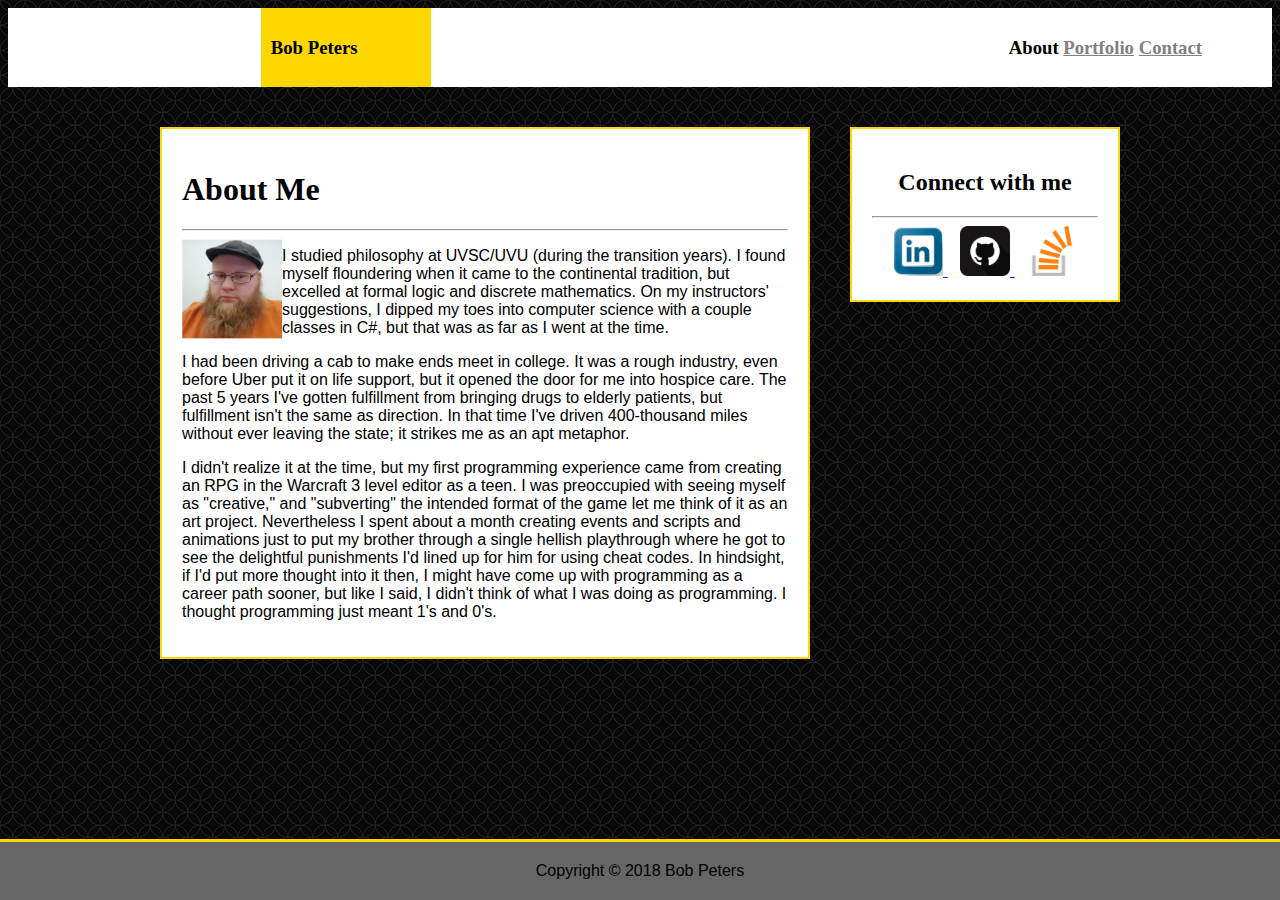
<file: index.html>
<!DOCTYPE html>
<html>
    <head>
        <link rel="stylesheet" type="text/css" href="assets/css/style.css">
        <title>Bob Peters Portfolio</title>
    </head>
    <body>
        <header class = "header">
            <div class = "headerInset">
                <h3>Bob Peters</h3>
            </div>
            <div class = "headerText">
                <h3>About <a class = "headerTextLink" href = "portfolio.html">Portfolio</a> <a class = "headerTextLink" href = "contact.html">Contact</a></h3>
            </div>
        </header>
        <div class = "contentArea">
            <section class = "mainSection">
                <h1>About Me</h1><hr>
                <img id = "mePic" height = 100px width = 100px src = "assets/images/mepic.jpg" alt = "me">
                <p>
                    I studied philosophy at UVSC/UVU (during the transition years). I found myself floundering when it came to the continental tradition,
                    but excelled at formal logic and discrete mathematics. On my instructors' suggestions, I dipped my toes into computer science with
                    a couple classes in C#, but that was as far as I went at the time.
                </p>
                <p>
                    I had been driving a cab to make ends meet in college. It was a rough industry, even before Uber put it on life support, but it opened
                    the door for me into hospice care. The past 5 years I've gotten fulfillment from bringing drugs to elderly patients, but fulfillment isn't
                    the same as direction. In that time I've driven 400-thousand miles without ever leaving the state; it strikes me as an apt metaphor.
                </p>
                <p>
                    I didn't realize it at the time, but my first programming experience came from creating an RPG in the Warcraft 3 level editor as a teen. I 
                    was preoccupied with seeing myself as "creative," and "subverting" the intended format of the game let me think of it as an art project.
                    Nevertheless I spent about a month creating events and scripts and animations just to put my brother through a single hellish playthrough where
                    he got to see the delightful punishments I'd lined up for him for using cheat codes. In hindsight, if I'd put more thought into it then, I might
                    have come up with programming as a career path sooner, but like I said, I didn't think of what I was doing as programming. I thought programming
                    just meant 1's and 0's.
                </p>
            </section>
        
            <section class = "sidebar">
                <h2>Connect with me</h2><hr>
                <a href = "https://www.linkedin.com/in/bob-peters-015785157/" target= "_blank">
                <img height = 50px width = 50px src = "assets/images/linkedin.png" alt = "linkedin">
                </a>&ensp;
                <a href = "https://github.com/Bobby-Lishez" target= "_blank">
                <img  height = 50px width = 50px src = "assets/images/github.png" alt = "github">
                </a>&ensp;
                <a href = "https://stackoverflow.com/users/story/9243291#" target= "_blank">
                <img height = 50px width = 50px src = "assets/images/stack_overflow.png" alt = "stackOverflow">
                </a>
            </section>
        </div>
      <footer class = "footer">
        Copyright © 2018 Bob Peters
      </footer>
    </body>
</html>
</file>
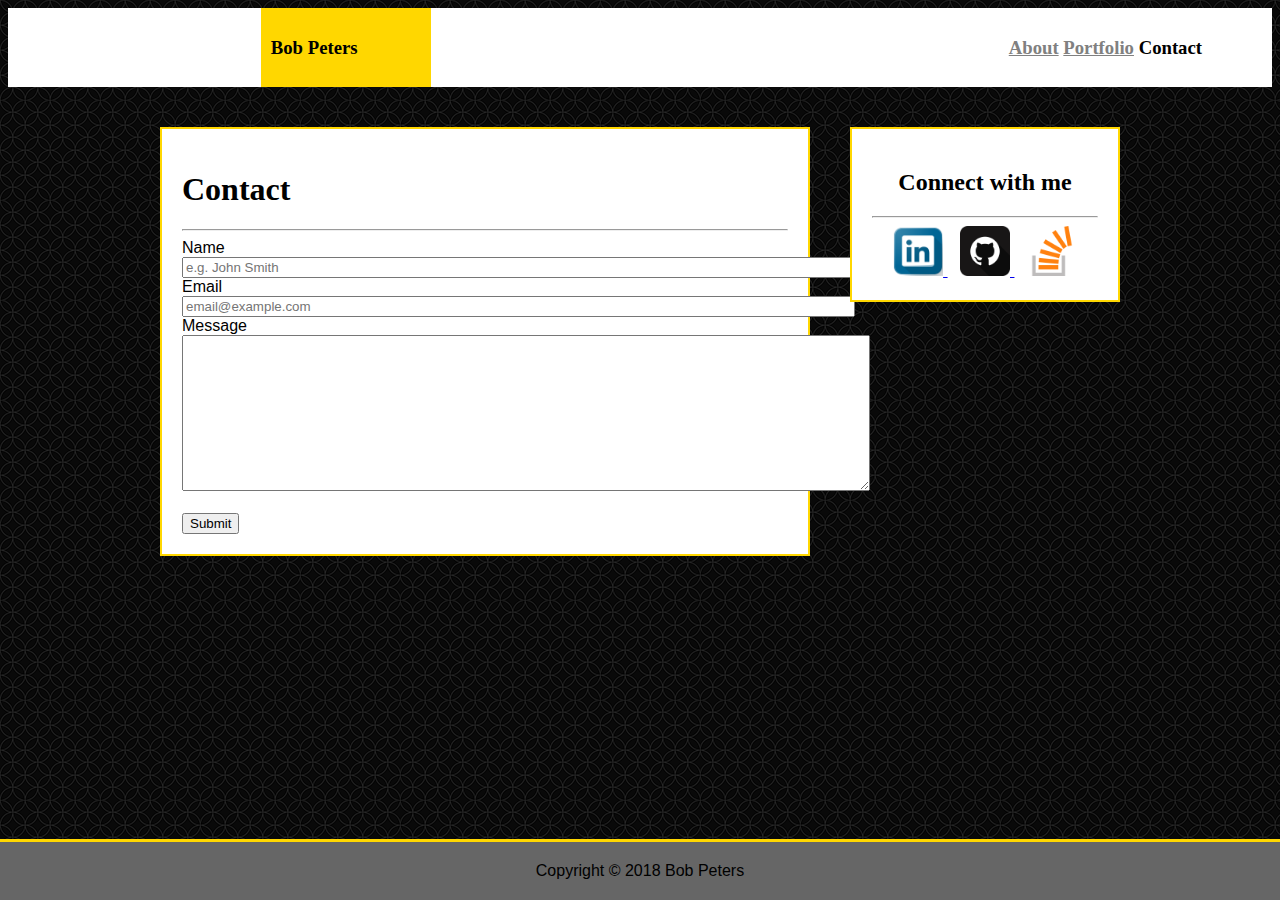
<file: contact.html>
<!DOCTYPE html>
<html>
    <head>
        <link rel="stylesheet" type="text/css" href="assets/css/style.css">
        <title>Bob Peters Portfolio</title>
    </head>
    <body>
        <header class = "header">
            <div class = "headerInset">
                <h3>Bob Peters</h3>
            </div>
            <div class = "headerText">
                <h3><a class = "headerTextLink" href = "index.html">About</a> <a class = "headerTextLink" href = "portfolio.html">Portfolio</a> Contact</h3>
            </div>
        </header>
        <div class = "contentArea">
                <section class = "mainSection">
                    <h1>Contact</h1><hr>
                    <form action="contact.php" method="post">
                        Name<br>
                        <input :required size="81"  type="text" name='name' placeholder = "e.g. John Smith"><br>
                        Email<br>
                        <input :required size="81" type="email" name='email' placeholder = "email@example.com"><br>
                        Message<br>
                        <textarea name='message' cols="83" rows="10" ></textarea><br><br>
                        <input type="submit" value="Submit">
                    </form> 
                </section>            
                <section class = "sidebar">
                    <h2>Connect with me</h2><hr>
                    <a href = "https://www.linkedin.com/in/bob-peters-015785157/" target= "_blank">
                    <img height = 50px width = 50px src = "assets/images/linkedin.png" alt = "linkedin">
                    </a>&ensp;
                    <a href = "https://github.com/Bobby-Lishez" target= "_blank">
                    <img  height = 50px width = 50px src = "assets/images/github.png" alt = "github">
                    </a>&ensp;
                    <a href = "https://stackoverflow.com/users/story/9243291#" target= "_blank">
                    <img height = 50px width = 50px src = "assets/images/stack_overflow.png" alt = "stackOverflow">
                    </a>
                </section>
            </div>
      <footer class = "footer">
        Copyright © 2018 Bob Peters
      </footer>
    </body>
</html>
</file>
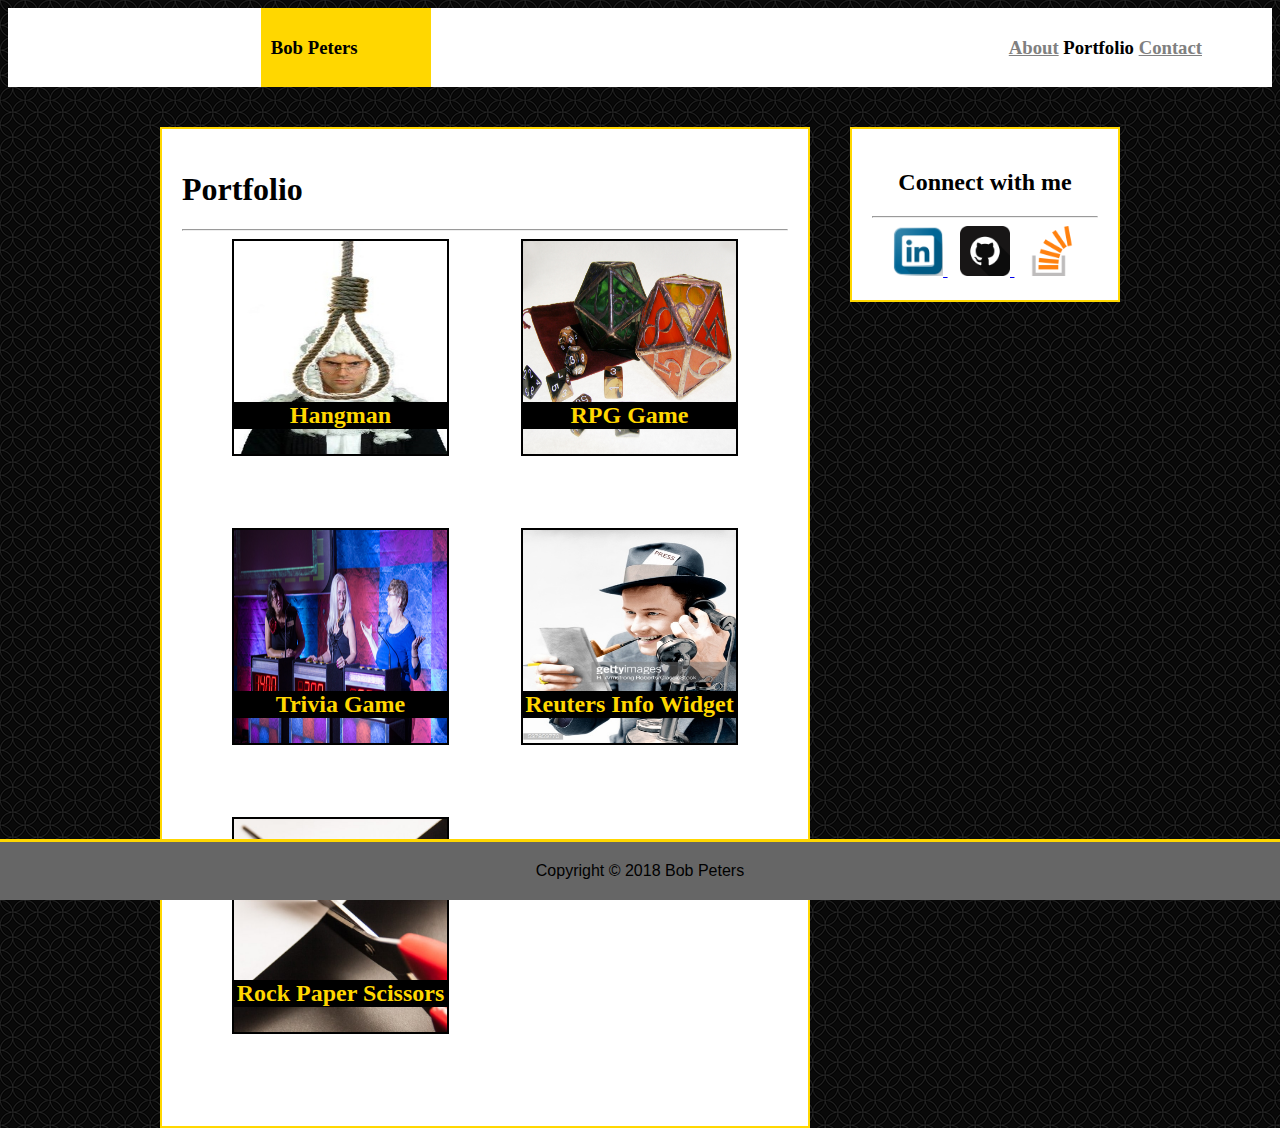
<file: portfolio.html>
<!DOCTYPE html>
<html>
    <head>
        <link rel="stylesheet" type="text/css" href="assets/css/style.css">
        <title>Bob Peters Portfolio</title>
    </head>
    <body>
        <header class = "header">
            <div class = "headerInset">
                <h3>Bob Peters</h3>
            </div>
            <div class = "headerText">
                <h3><a class = "headerTextLink" href = "index.html">About</a> Portfolio <a class = "headerTextLink" href = "contact.html">Contact</a></h3>
            </div>
        </header>
        <div class = "contentArea">
                <section class = "mainSection">
                    <h1>Portfolio</h1><hr>
                    <div id = "boxContainer">
                        <div id = "box1">
                            <a href="about:blank" target = "_blank">
                                <img height = 213px width = 213px src = "assets/images/hangman.jpg" alt = "hangman">
                            </a>
                            <h2 class = "boxLabel">Hangman</h2>
                        </div>
                        <div id = "box2">
                            <a href="about:blank" target = "_blank">
                                <img height = 213px width = 213px src = "assets/images/dice.jpg" alt = "dice">
                            </a>
                            <h2 class = "boxLabel">RPG Game</h2>
                        </div>
                        <div id = "box3">
                            <a href="about:blank" target = "_blank">
                                <img height = 213px width = 213px src = "assets/images/trivia.png" alt = "trivia"> 
                            </a>
                            <h2 class = "boxLabel">Trivia Game</h2>
                        </div>
                        <div id = "box4">
                            <a href="about:blank" target = "_blank">
                                <img height = 213px width = 213px src = "assets/images/reporter.jpg" alt = "news">
                            </a>
                            <h2 class = "boxLabel">Reuters Info Widget</h2>
                        </div>
                        <div id = "box5">
                            <a href="about:blank" target = "_blank">
                                <img height = 213px width = 213px src = "assets/images/scissors.jpg" alt = "scissors">
                            </a>
                            <h2 class = "boxLabel">Rock Paper Scissors</h2>
                        </div>

                    </div>
                    
                </section>
            
                <section class = "sidebar">
                    <h2>Connect with me</h2><hr>
                    <a href = "https://www.linkedin.com/in/bob-peters-015785157/" target= "_blank">
                    <img height = 50px width = 50px src = "assets/images/linkedin.png" alt = "linkedin">
                    </a>&ensp;
                    <a href = "https://github.com/Bobby-Lishez" target= "_blank">
                    <img  height = 50px width = 50px src = "assets/images/github.png" alt = "github">
                    </a>&ensp;
                    <a href = "https://stackoverflow.com/users/story/9243291#" target= "_blank">
                    <img height = 50px width = 50px src = "assets/images/stack_overflow.png" alt = "stackOverflow">
                    </a>
                </section>
            </div>
      <footer class = "footer">
        Copyright © 2018 Bob Peters
      </footer>
    </body>
</html>
</file>
<file: assets/css/style.css>
h1, h2, h3 {
    font-family: Georgia, 'Times New Roman', Times, serif;
}

body {
    font-family: Arial, Helvetica, sans-serif;
    background: url(../images/spiration_dark.png);
}
.header {
    position: relative;
    background: white;
    margin-bottom: 40px;
    width: 100%;
}
.headerText {
    position: absolute;
    right: 70px;
    top: 10px;
    z-index: 10;
}
.headerTextLink {
    color: gray;
}
.headerInset {
    background: gold;
    color:black;
    padding: 10px;
    margin-left: 20%;
    width: 150px;
}
.contentArea {
    clear : both;
    position: relative;    
    width: 960px;
    margin: 0 auto;
}
.mainSection {
    position: absolute;
    left: 0px;
    background: white;
    width: 606px;
    padding: 20px;
    border-style: solid;
    border-color: gold;
    border-width: 2px;
}
.sidebar {
    position: absolute;
    right: 0px;
    background: white;
    width: 226px;
    padding: 20px;
    text-align: center;
    margin-left: 40px;
    border-style: solid;
    border-color: gold;
    border-width: 2px;
}
.footer {
    padding: 20px;
    background: #666666;
    border-style: solid;
    border-color: gold;
    border-top-width: 3px;
    border-bottom-width: 0px;
    border-left-width: 0px;
    border-right-width: 0px;
    text-align: center;
    position: fixed;
    bottom: 0px;
    left: 0px;
    right: 0px;
    z-index: 3;
}
#mePic {
    float: left;
}
#boxContainer{
    position: relative;
    margin-left: 50px;
    height: 867px;
    width: 506px;
}
#box1 {
    position: absolute;
    top: 0px;
    left: 0px;
    height: 213px;
    width: 213px;
    border-style: solid;
    border-width: 2px;
    border-color: black;
}
#box2 {
    position: absolute;
    top: 0px;
    right: 0px;
    height: 213px;
    width: 213px;
    border-style: solid;
    border-width: 2px;
    border-color: black;
}
#box3 {
    position: absolute;
    top: 289px;
    left: 0px;
    height: 213px;
    width: 213px;
    border-style: solid;
    border-width: 2px;
    border-color: black;
}
#box4 {
    position: absolute;
    top: 289px;
    right: 0px;
    height: 213px;
    width: 213px;
    border-style: solid;
    border-width: 2px;
    border-color: black;
}
#box5 {
    position: absolute;
    top: 578px;
    left: 0px;
    height: 213px;
    width: 213px;
    border-style: solid;
    border-width: 2px;
    border-color: black;
}
.boxLabel {
    position: absolute;
    bottom: 5px;
    width: 213px;
    text-align: center;
    color: gold;
    background: black;
    z-index: 2;
}
</file>
